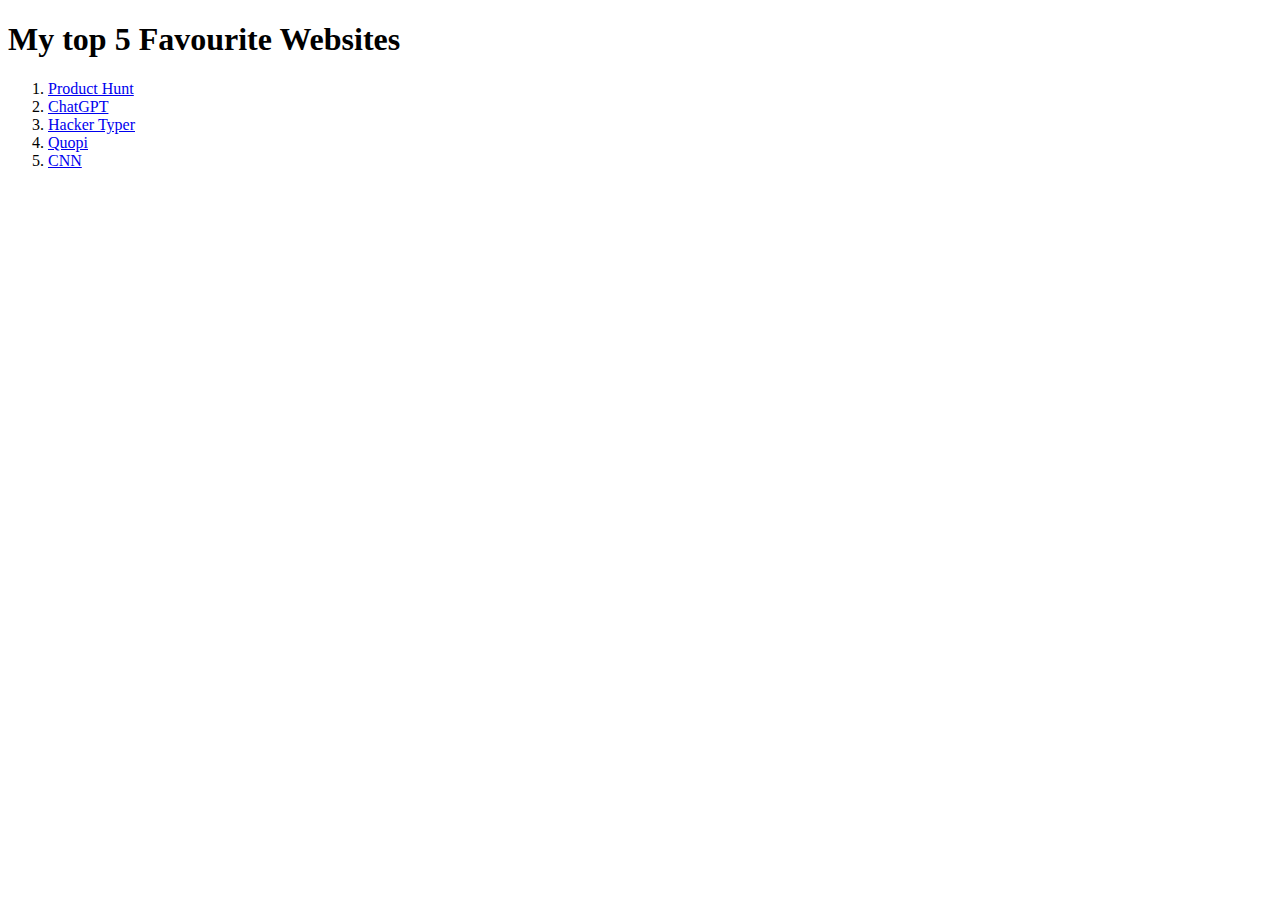
<file: 1-HTML/Anchor Elements/index.html>
<!DOCTYPE html>
<html lang="en">
<head>
    <meta charset="UTF-8">
    <meta name="viewport" content="width=device-width, initial-scale=1.0">
    <title>Document</title>
</head>
<body>
    <h1>My top 5 Favourite Websites</h1>
    <ol>
        <li><a href="https://www.producthunt.com/">Product Hunt</a></li>
        <li><a href="https://chat.openai.com/">ChatGPT</a></li>
        <li><a href="https://hackertyper.net/">Hacker Typer</a></li>
        <li><a href="http://quopi.ai">Quopi</a></q></li>
        <li><a href="http://cnn.com">CNN</a></li>
    </ol>
</body>
</html>
</file>
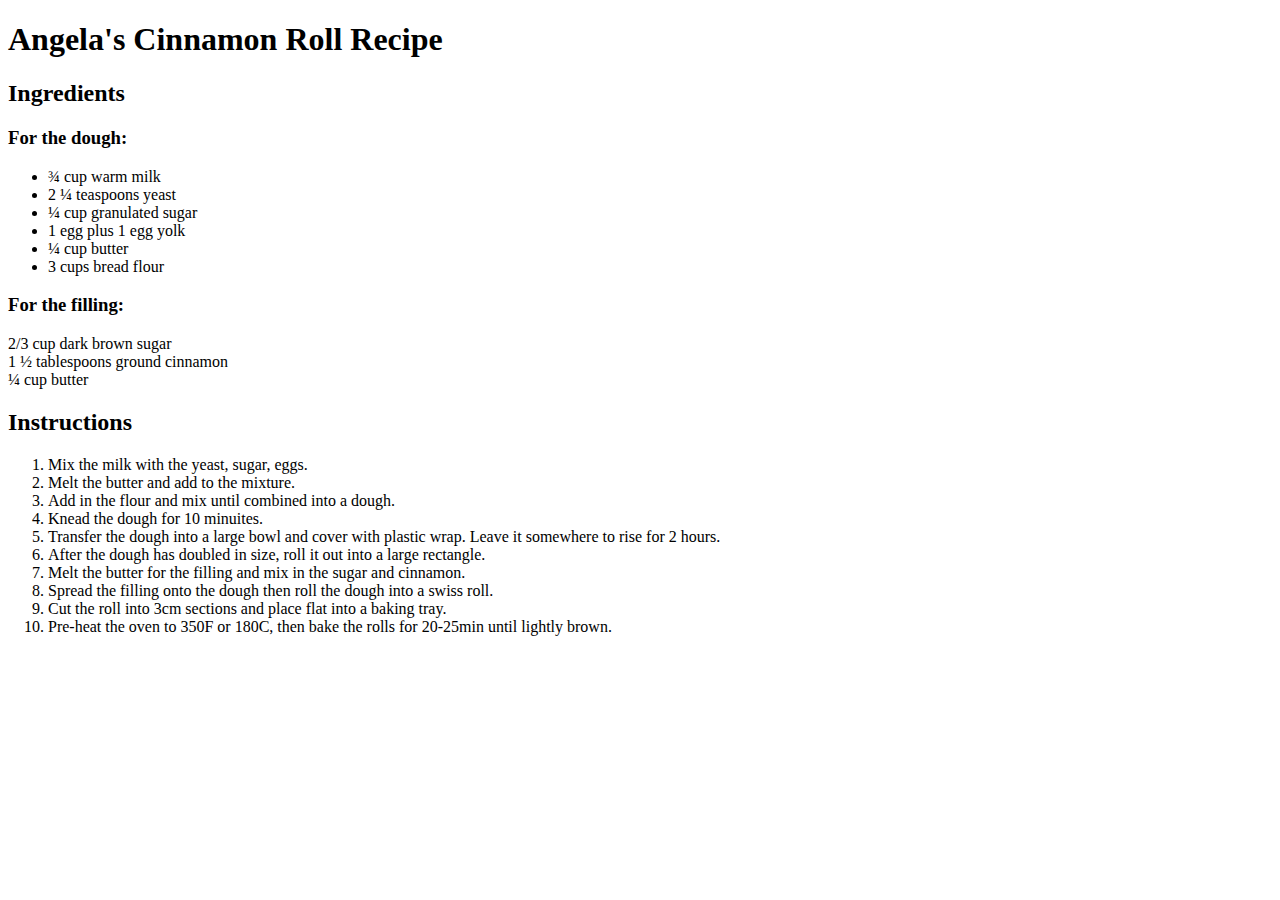
<file: 1-HTML/Cinnamon Roll Recipe/index.html>
<!DOCTYPE html>
<html lang="en">
<head>
    <meta charset="UTF-8">
    <meta name="viewport" content="width=device-width, initial-scale=1.0">
    <title>Document</title>
</head>
<body>
<h1>Angela's Cinnamon Roll Recipe</h1>

<h2>Ingredients</h2>

<h3>For the dough:</h3>
<ul>
    <li>¾ cup warm milk</li>
    <li>2 ¼ teaspoons yeast</li>
    <li>¼ cup granulated sugar</li>
    <li>1 egg plus 1 egg yolk</li>
    <li>¼ cup butter</li>
    <li>3 cups bread flour</li>
</ul>

<h3>For the filling:</h3>
<li>2/3 cup dark brown sugar </li>
<li>1 ½ tablespoons ground cinnamon</li>
<li>¼ cup butter</li>

<h2>Instructions</h2>

<ol>
    <li>Mix the milk with the yeast, sugar, eggs.</li>
    <li>Melt the butter and add to the mixture.</li>
    <li>Add in the flour and mix until combined into a dough.</li>
    <li>Knead the dough for 10 minuites.</li>
    <li>Transfer the dough into a large bowl and cover with plastic wrap. Leave it somewhere to rise for 2 hours.</li>
    <li>After the dough has doubled in size, roll it out into a large rectangle.</li>
    <li>Melt the butter for the filling and mix in the sugar and cinnamon.</li>
    <li>Spread the filling onto the dough then roll the dough into a swiss roll.</li>
    <li>Cut the roll into 3cm sections and place flat into a baking tray.</li>
    <li>Pre-heat the oven to 350F or 180C, then bake the rolls for 20-25min until lightly brown.</li>
</ol>
</body>
</html>
</file>
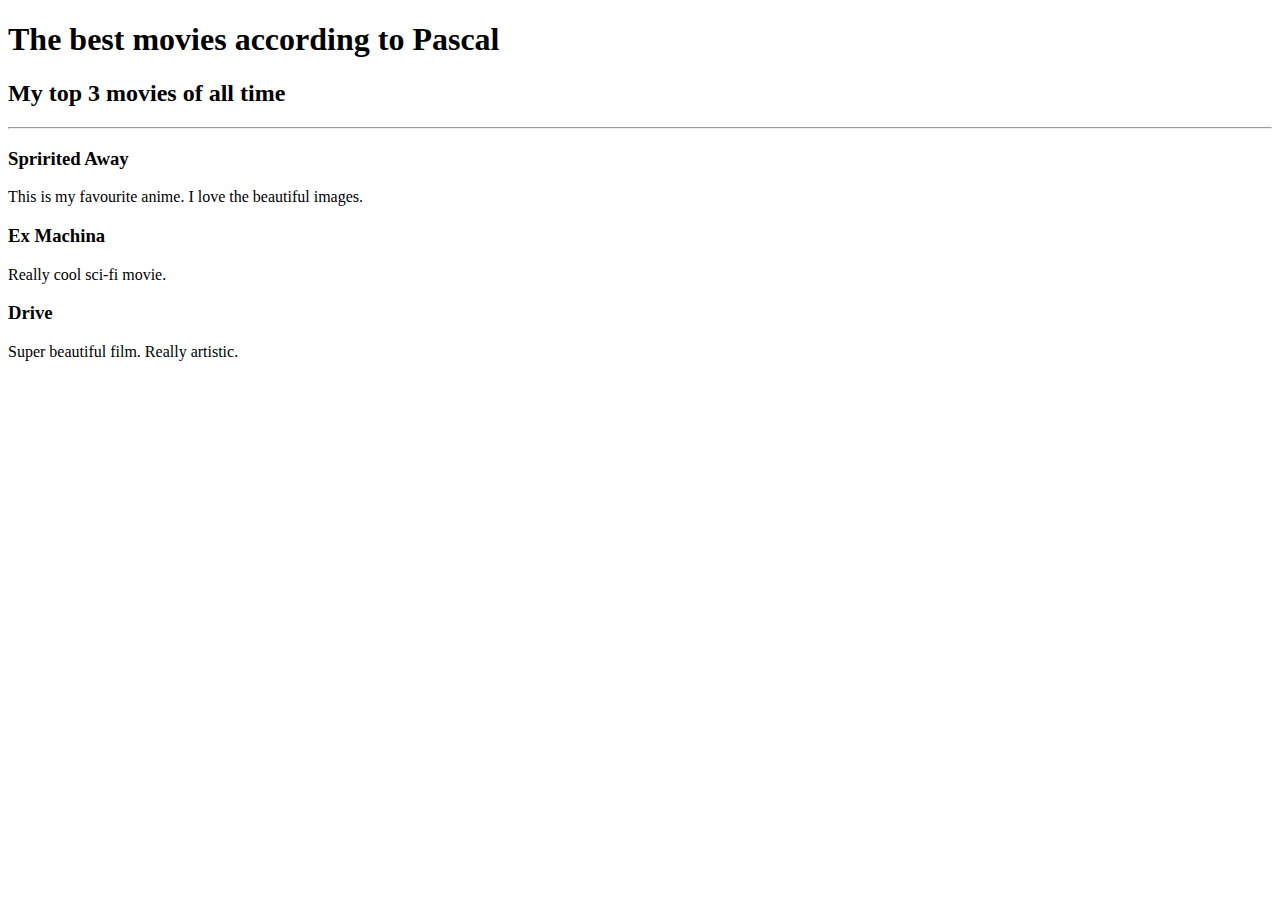
<file: 1-HTML/Movie Ranking Project/index.html>
<!DOCTYPE html>
<html lang="en">
<head>
    <meta charset="UTF-8">
    <meta name="viewport" content="width=device-width, initial-scale=1.0">
    <title>Movie Rabking Project</title>
</head>
<body>
    <h1>The best movies according to Pascal</h1>
    <h2>My top 3 movies of all time</h2>
    <hr>
    <h3>Spririted Away</h3>
    <p>This is my favourite anime. I love the beautiful images.</p>
    <h3>Ex Machina</h3>
    <p>Really cool sci-fi movie.</p>
    <h3>Drive</h3>
    <p>Super beautiful film. Really artistic.</p>
</body>
</html>
</file>
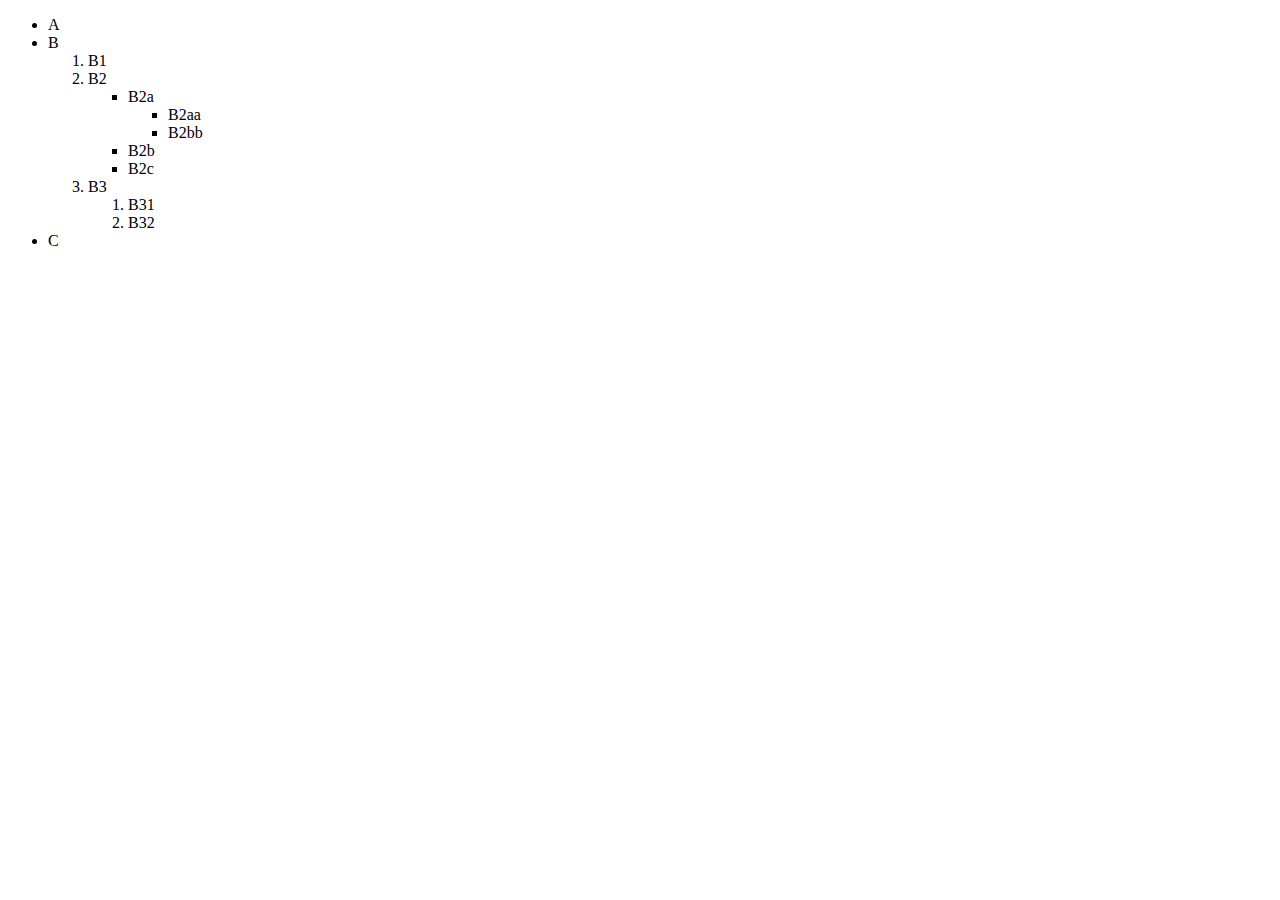
<file: 1-HTML/Nesting and Indentation/index.html>
<!DOCTYPE html>
<html lang="en">
<head>
    <meta charset="UTF-8">
    <meta name="viewport" content="width=device-width, initial-scale=1.0">
    <title>Document</title>
</head>
<body>
    <ul>
        <li>A</li>
        <li>B
            <ol>
                <li>B1</li>
                <li>B2
                    <ul>
                        <li>B2a
                            <ul>
                                <li>B2aa</li>
                                <li>B2bb</li>
                            </ul>
                        </li>
                        <li>B2b</li>
                        <li>B2c</li>
                    </ul>
                </li>
                <li>B3
                    <ol>
                        <li>B31</li>
                        <li>B32</li>
                    </ol>
                </li>
            </ol>
        </li>
        <li>C</li>
    </ul>
</body>
</html>
</file>
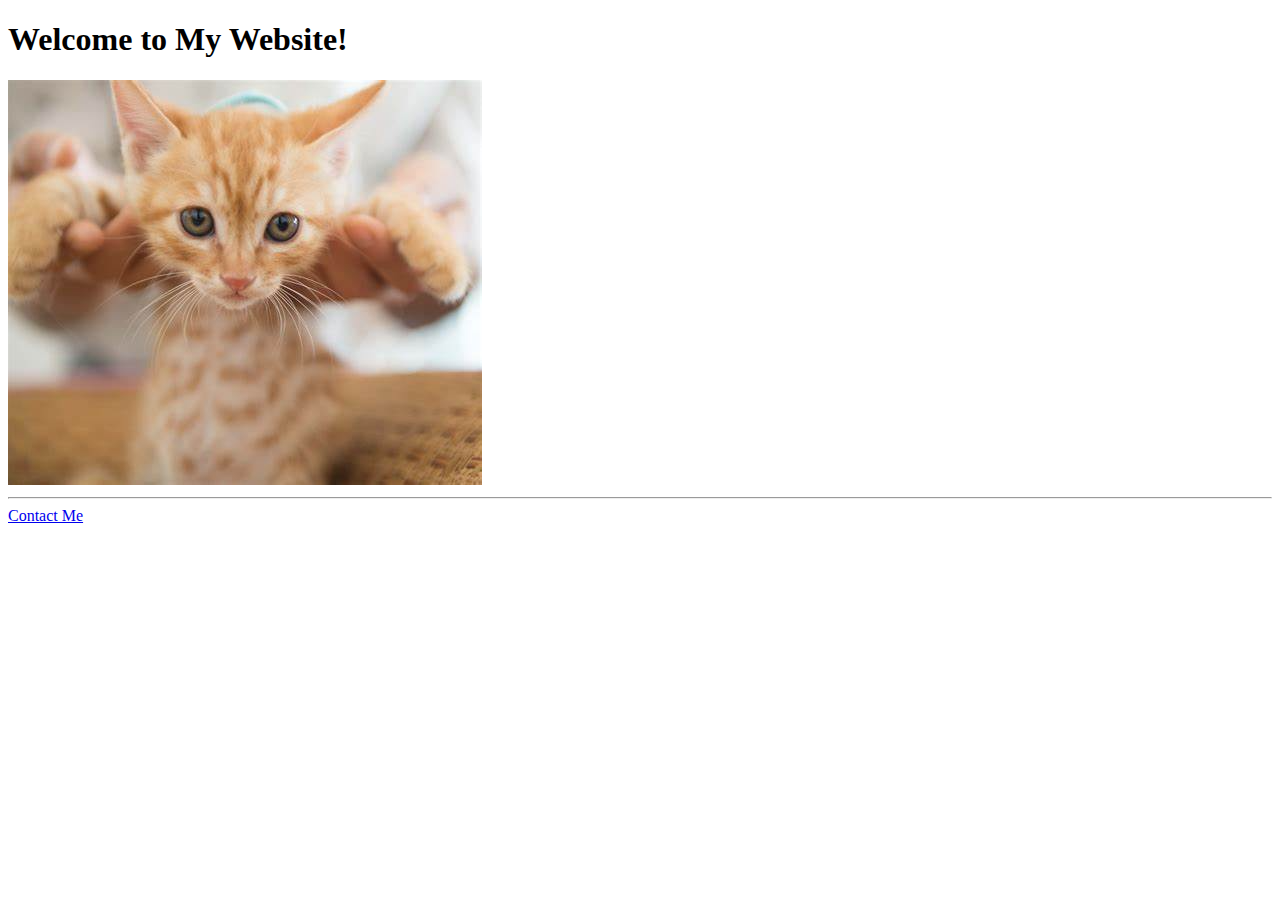
<file: 1-HTML/Webpages/index.html>
<!DOCTYPE html>
<html lang="en">
<head>
    <meta charset="UTF-8">
    <meta name="viewport" content="width=device-width, initial-scale=1.0">
    <title>My Website</title>
</head>
<body>
    <h1>Welcome to My Website!</h1>

    <a href="./public/about.html">
        <img src="./assets/images/cat.png" alt="cat">
    </a>
    
    <hr />
    <!-- Add a link to your contact me page here -->
    <a href="./public/contact.html">Contact Me</a>
</body>
</html>
</file>
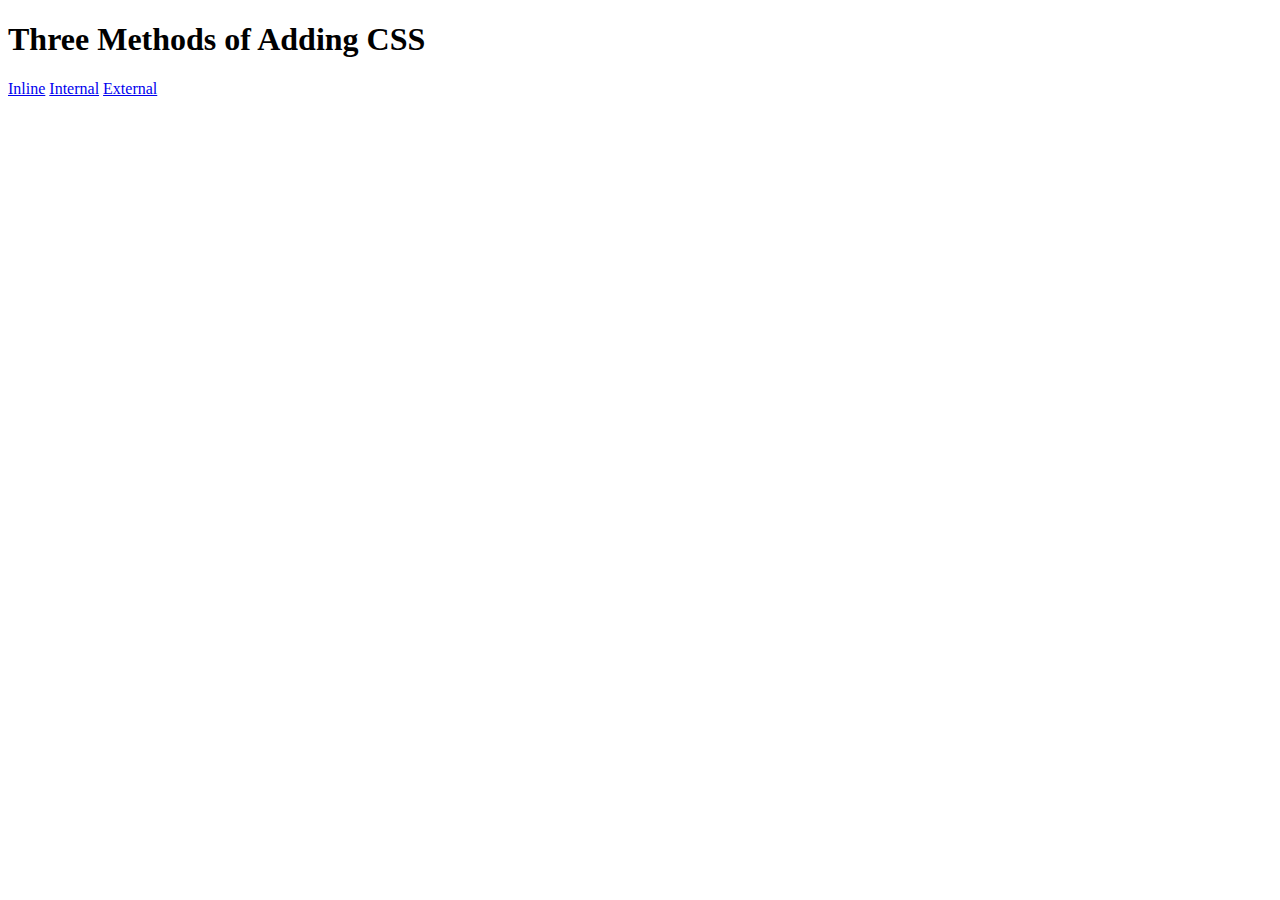
<file: 2-CSS/Adding CSS/index.html>
<!DOCTYPE html>
<html lang="en">

<head>
  <meta charset="UTF-8">
  <title>Adding CSS</title>
</head>

<body>
  <h1>Three Methods of Adding CSS</h1>
  <!-- Create 3 Links to The 3 Webpages: inline, internal and external -->
  <a href="./inline.html">Inline</a>
  <a href="./internal.html">Internal</a>
  <a href="./external.html">External</a>
</body>

</html>
</file>
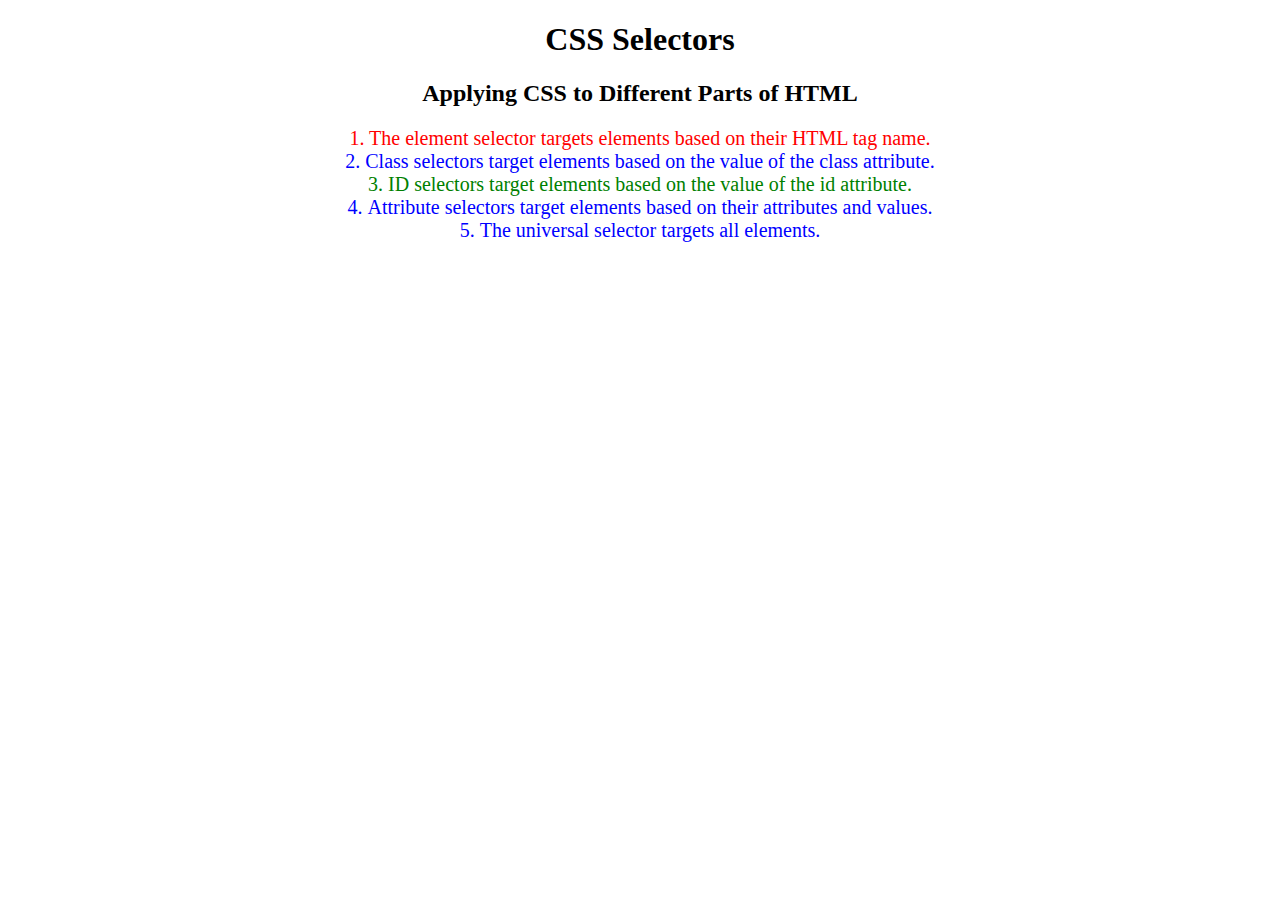
<file: 2-CSS/CSS Selectors/index.html>
<!DOCTYPE html>
<html lang="en">

<head>
  <meta charset="UTF-8">
  <title>CSS Selectors</title>
  <link rel="stylesheet" href="./style.css" />
</head>

<body>
  <h1>CSS Selectors</h1>
  <h2>Applying CSS to Different Parts of HTML</h2>
  <!-- TODO 1: Set the CSS for all paragraph tags to "color: red" -->
  <p class="note">1. The element selector targets elements based on their HTML tag name.</p>

  <ol>
    <!-- TODO 2: Set the CSS for all elements with a class of "note" to "font-size: 20px" -->
    <li class="note" value="2">Class selectors target elements based on the value of the class attribute.</li>

    <!-- TODO 3: Set the CSS for the element with an id of "id-selector-demo" to "color: green" -->
    <li class="note" id="id-selector-demo" value="3">ID selectors target elements based on the value of the id
      attribute.</li>

    <!-- TODO 4: Set the CSS for the li elements that have the "value" attribute set to "4" to have "color: blue" -->
    <li class="note" value="4">Attribute selectors target elements based on their attributes and values.</li>

    <!-- TODO 5: Set all elements to have "text-align: center" -->
    <li class="note" value="5">The universal selector targets all elements.</li>
  </ol>
</body>

</html>
</file>
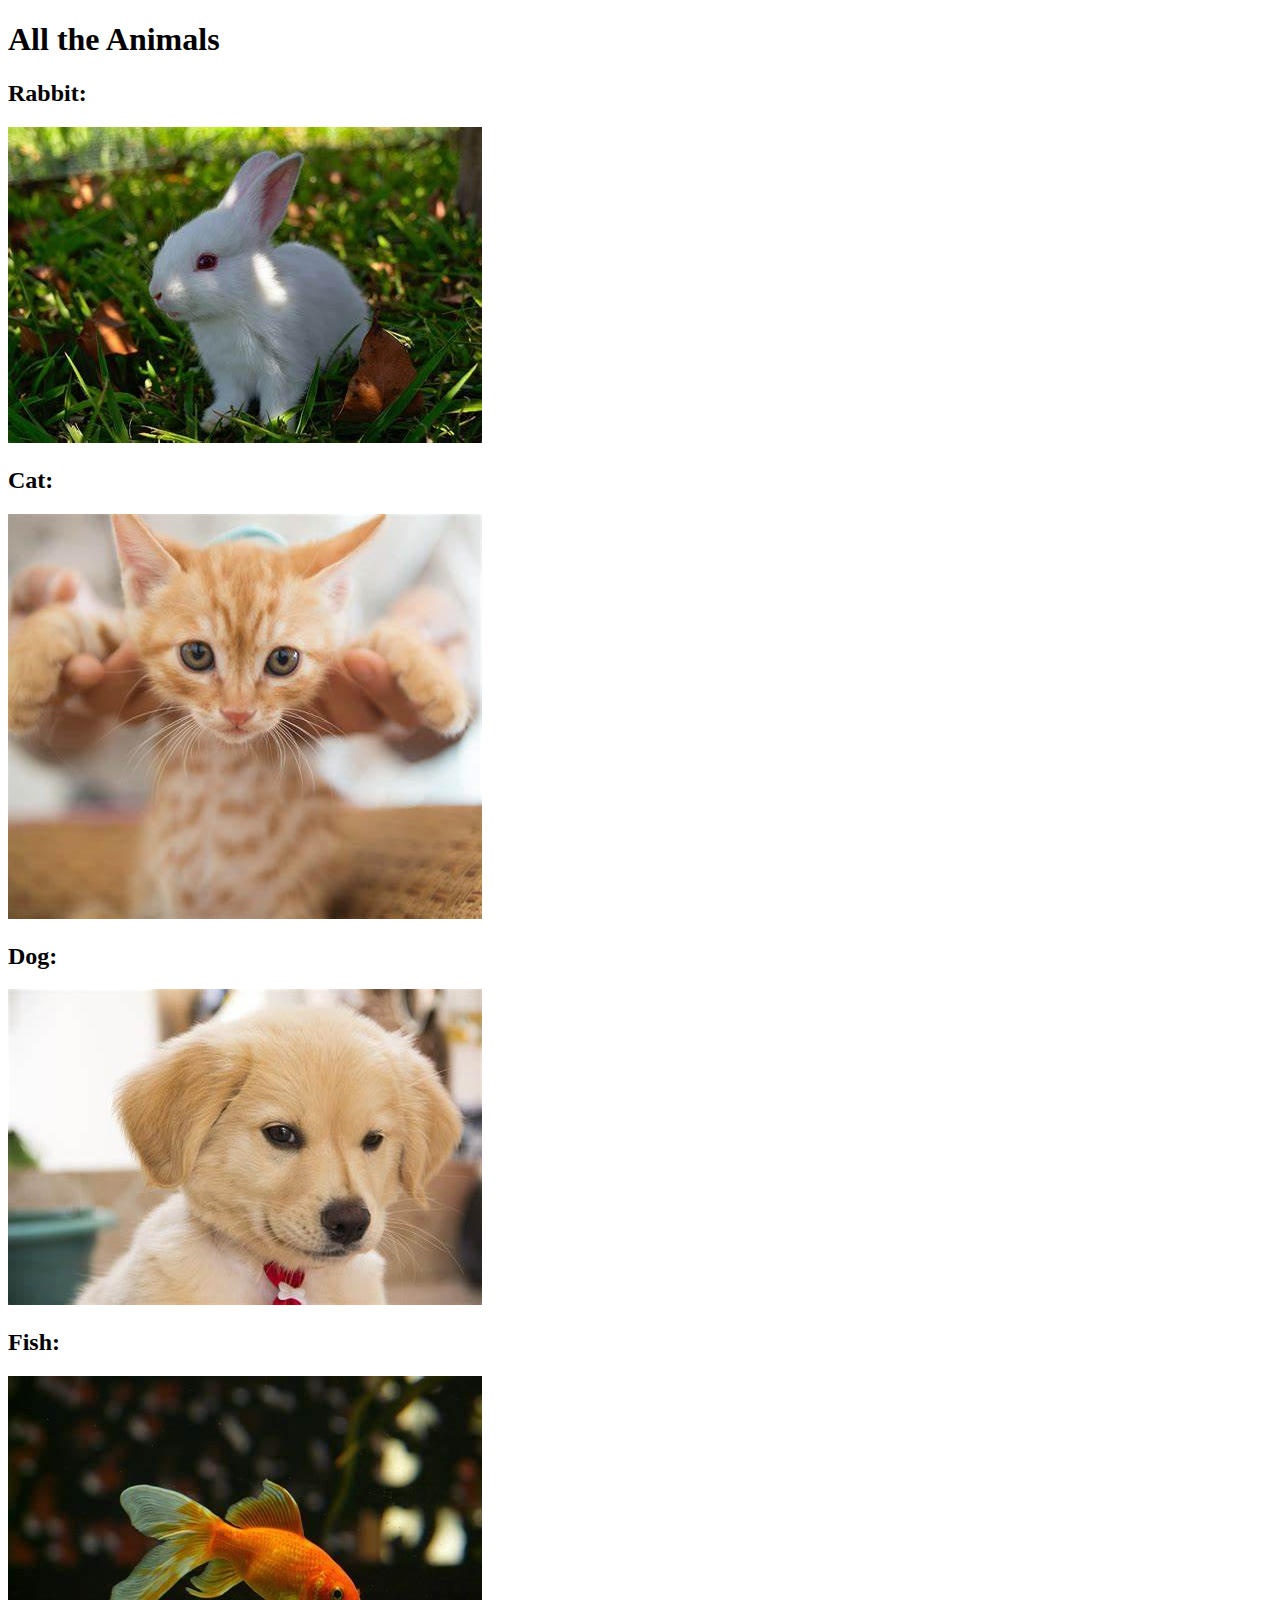
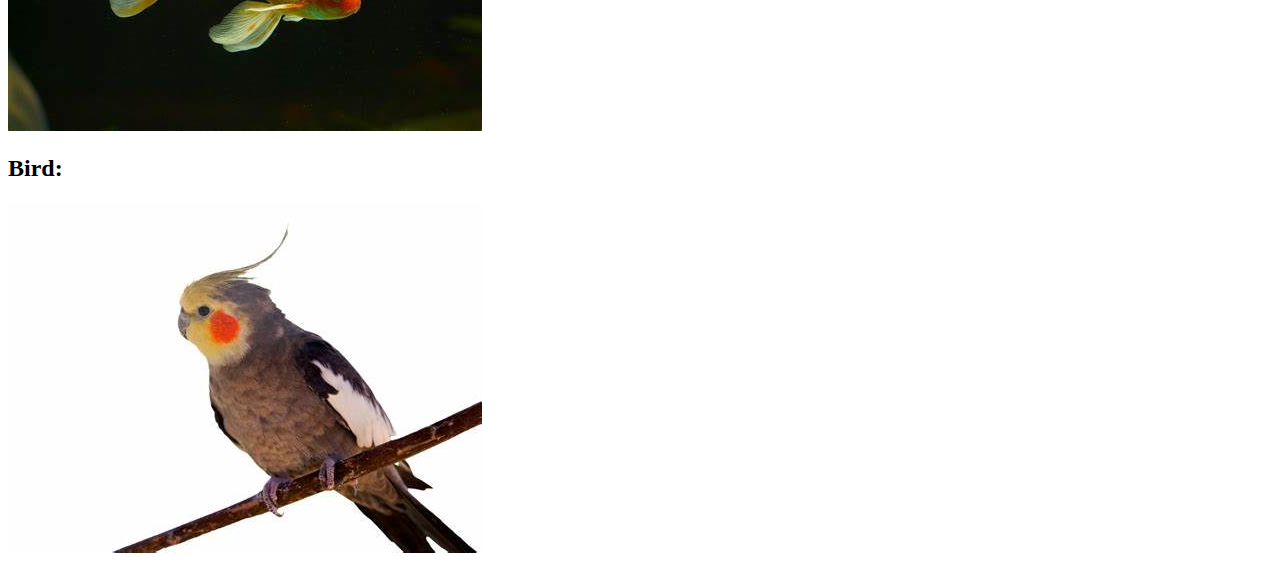
<file: 1-HTML/File Paths/Folder0/index.html>
<!DOCTYPE html>
<html lang="en">
<head>
    <meta charset="UTF-8">
    <meta name="viewport" content="width=device-width, initial-scale=1.0">
    <title>File Path</title>
</head>
<body>
<h1>All the Animals</h1>
<h2>Rabbit:</h2>
<img src="./rabbit.png" alt="rabbit">
<h2>Cat:</h2>
<img src="./Folder3/cat.png" alt="cat">
<h2>Dog:</h2>
<img src="../dog.png" alt="dog">
<h2>Fish:</h2>
<img src="../Folder1/fish.png" alt="fish">
<h2>Bird:</h2>
<img src="../Folder1/Folder2/bird.png" alt="bird">
</body>
</html>
</file>
<file: 2-CSS/CSS Selectors/style.css>
ol {
  margin-left: -40px;
  margin-top: -20px;
  list-style-position: inside;
}

/* Write your CSS below, don't change the rules above. */

/* <!-- TODO 1: Set the CSS for all paragraph tags to "color: red" --> */

p {
  color: red;
}

 /* <!-- TODO 2: Set the CSS for all elements with a class of "note" to "font-size: 20px" --> */

 .note {
  font-size: 20px;
 }
    
/* <!-- TODO 3: Set the CSS for the element with an id of "id-selector-demo" to "color: green" --> */
#id-selector-demo {
  color: green;
}
    
/* <!-- TODO 4: Set the CSS for the li elements that have the "value" attribute set to "4" to have "color: blue" --> */
li[value] {
  color: blue;
}

/* <!-- TODO 5: Set all elements to have "text-align: center" --> */
* {
  text-align: center;
}
</file>
